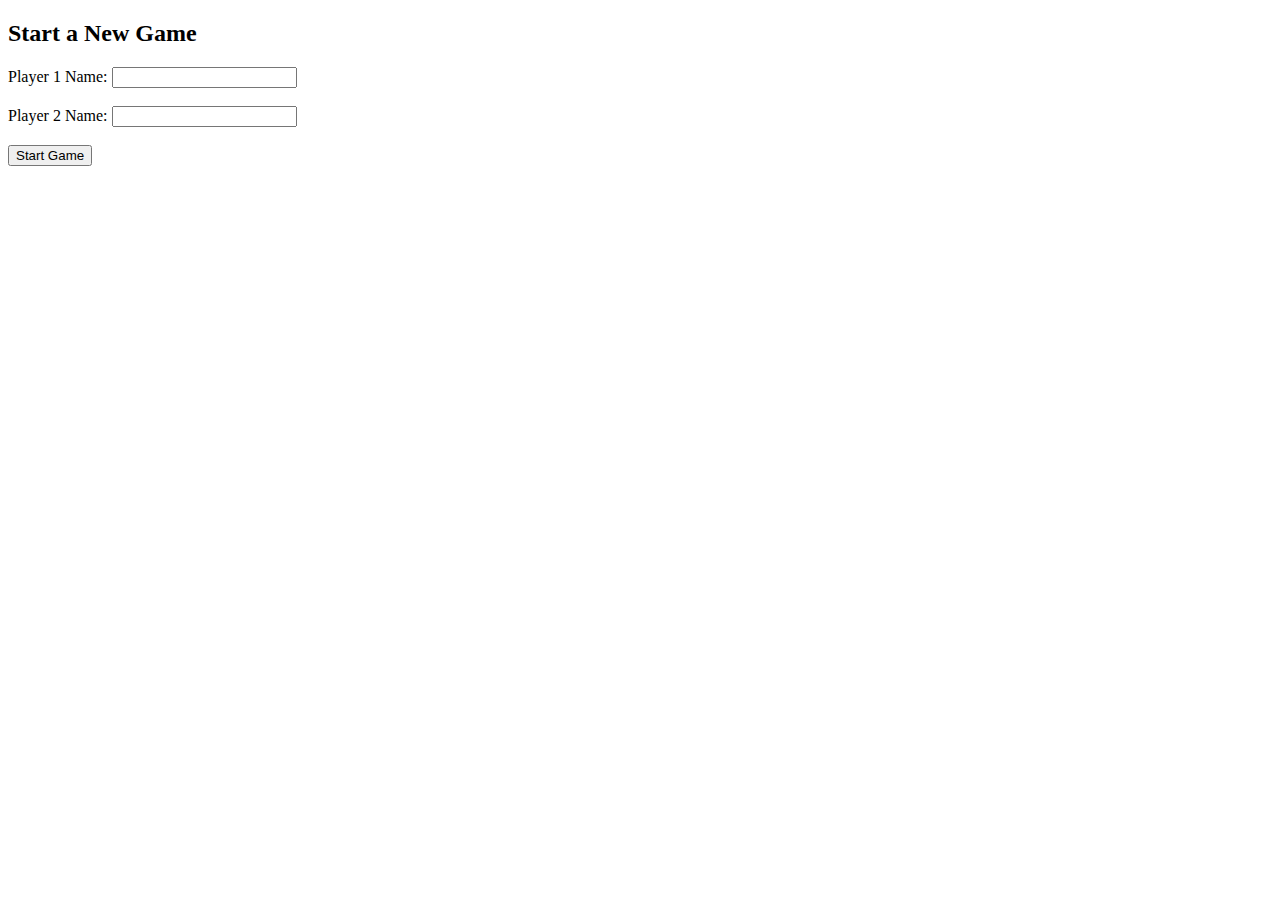
<file: index.html>
<!DOCTYPE html>
<html lang="en">
<head>
    <meta charset="UTF-8">
    <title>Pool Game Setup</title>
</head>
<body>
    <h2>Start a New Game</h2>
    <form id="startGameForm" method="post" action="/">
        <label for="player1Name">Player 1 Name:</label>
        <input type="text" id="player1Name" name="player1Name"><br><br>
        <label for="player2Name">Player 2 Name:</label>
        <input type="text" id="player2Name" name="player2Name"><br><br>
        <input type="submit" value="Start Game">
    </form>
</body>
</html>
</file>
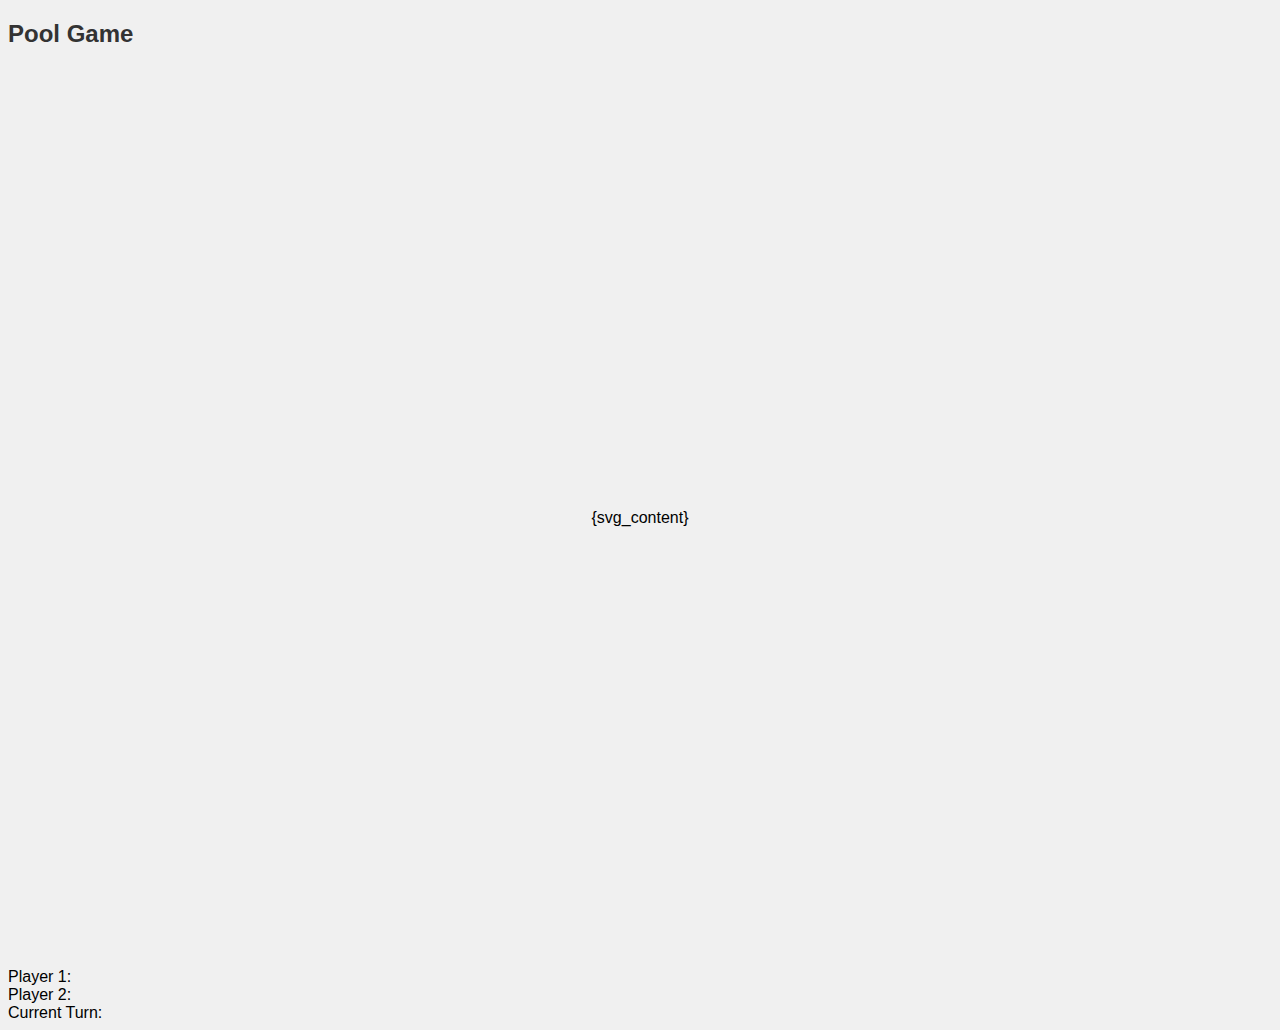
<file: game.html>
<!DOCTYPE html>
<html lang="en">
<head>
    <meta charset="UTF-8">
    <title>Pool Game</title>
    <link rel="stylesheet" type="text/css" href="styles.css">
    <script src="https://ajax.googleapis.com/ajax/libs/jquery/3.5.1/jquery.min.js"></script>
</head>
<body>
    <h2>Pool Game</h2>
    <div class="game-container">
        {svg_content}
    </div>
    <div id="player-info">
        <div>Player 1: <span id="player1Name"></span></div>
        <div>Player 2: <span id="player2Name"></span></div>
        <div>Current Turn: <span id="currentPlayer"></span></div>
    </div>
    <script src="script.js"></script>
</body>
</html>
</file>
<file: styles.css>
/* styles.css */

/* Add your CSS styles here */
body {
    font-family: Arial, sans-serif;
    background-color: #f0f0f0;
}

h2 {
    color: #333;
}


.game-container {
    display: flex;
    justify-content: center;
    align-items: center;
    height: 100vh; /* Adjust the height as needed */
}
</file>
